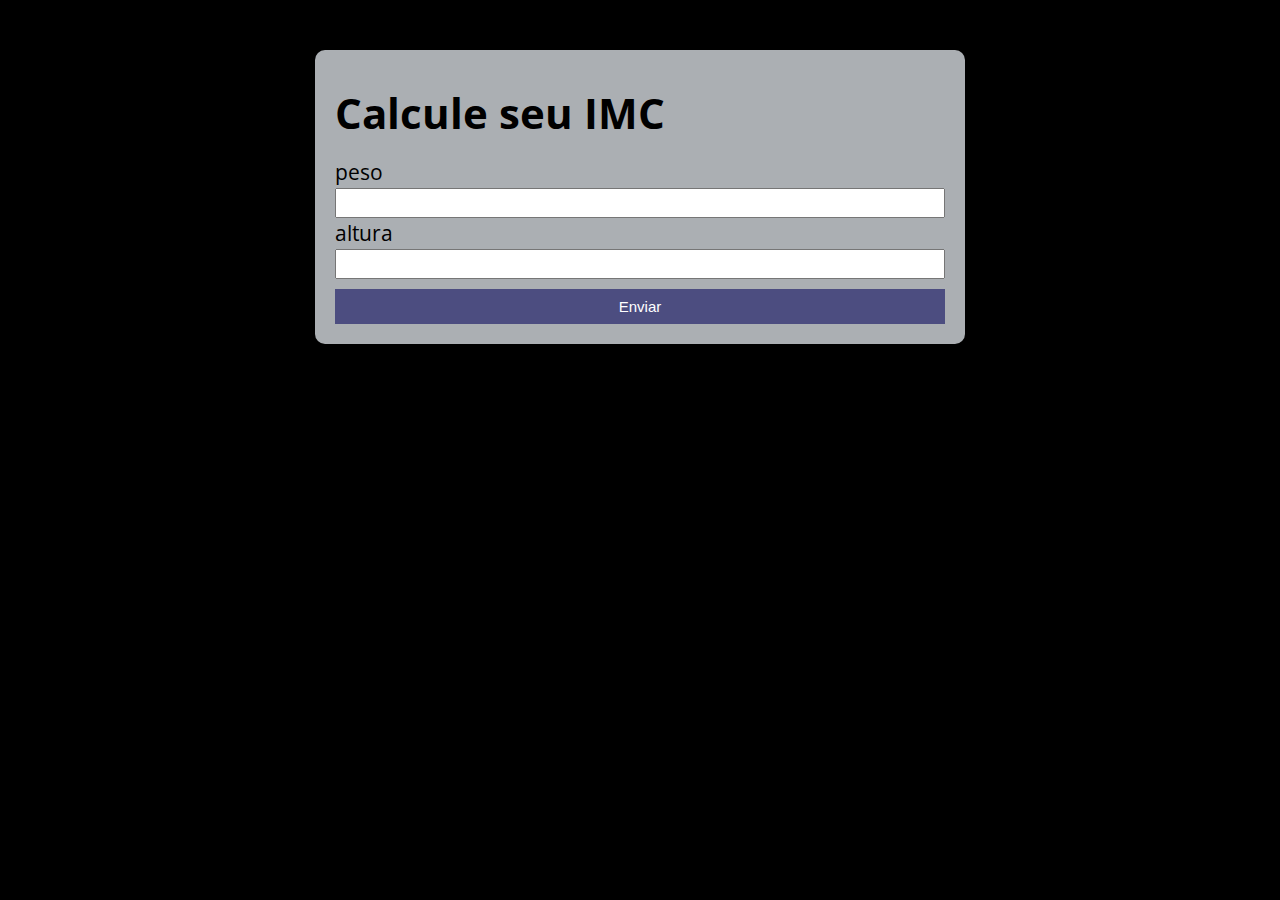
<file: index.html>
<!DOCTYPE html>
<html lang="en">
<head>
    <meta charset="UTF-8">
    <meta name="viewport" content="width=device-width, initial-scale=1.0">
    <title>Calcule seu IMC</title>
    <link rel="stylesheet" href="./assets/css/style.css">
</head>
<body>
    <section class="container">
        <h1>Calcule seu IMC</h1>
        <form action="/" id="formulario" method="post">
            <label for="peso">peso</label>
            <input type="text" name="peso" id="peso">
            <label for="altura">altura</label>
            <input type="text" name="altura" id="altura">
            <button type="submit">Enviar</button>
        </form>
    <div id="resultado">    </div>    
       
    </section>
  <script src="./assets/js/main.js"></script>  
</body>
</html>
</file>
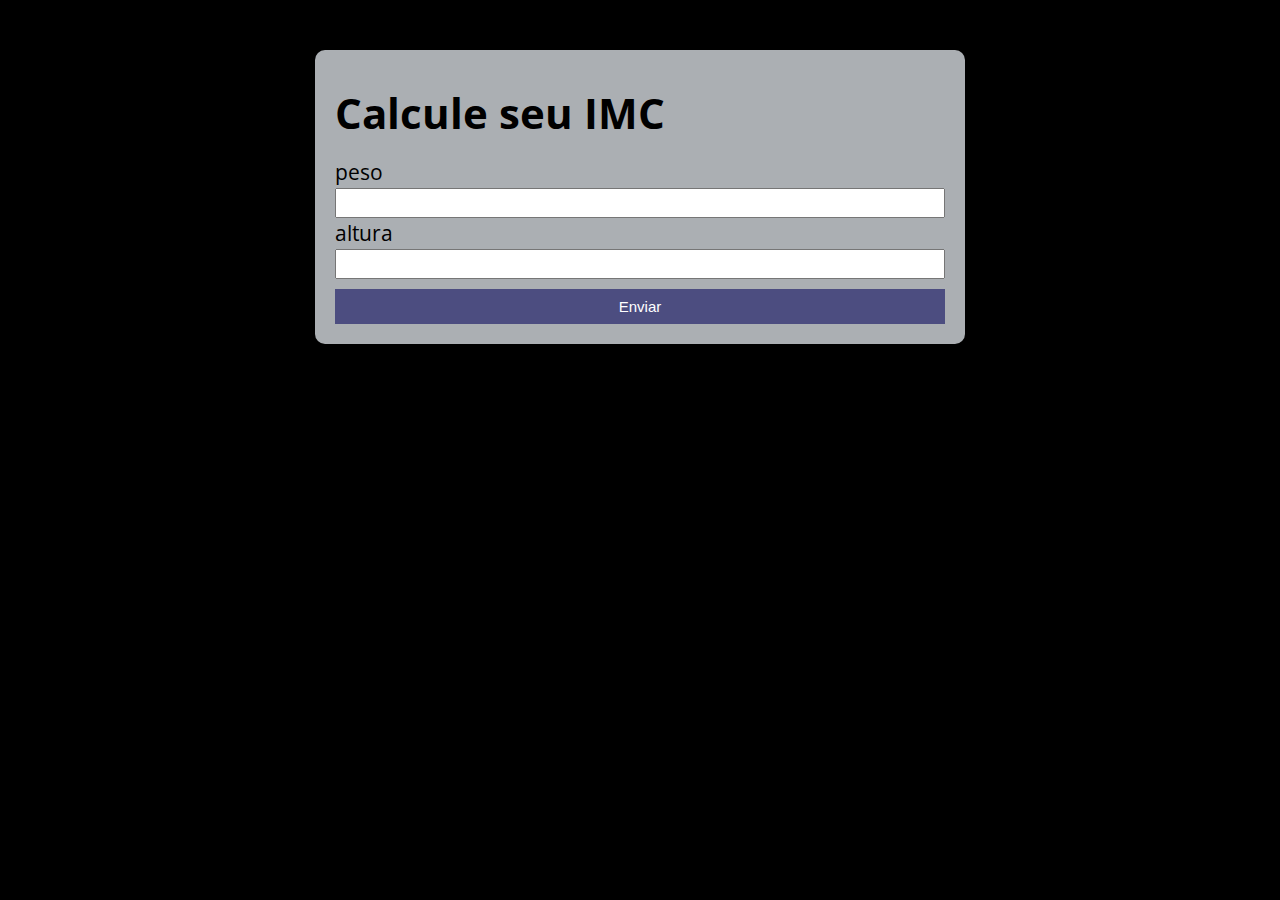
<file: modelo.html>
<!DOCTYPE html>
<html lang="en">
<head>
    <meta charset="UTF-8">
    <meta name="viewport" content="width=device-width, initial-scale=1.0">
    <title>Calcule seu IMC</title>
    <link rel="stylesheet" href="./assets/css/style.css">
</head>
<body>
    <section class="container">
        <h1>Calcule seu IMC</h1>
        <form action="/" id="formulario" method="post">
            <label for="peso">peso</label>
            <input type="text" name="peso" id="peso">
            <label for="altura">altura</label>
            <input type="text" name="altura" id="altura">
            <button type="submit">Enviar</button>
        </form>
    <div id="resultado">    </div>    
       
    </section>
  <script src="./assets/js/main.js"></script>  
</body>
</html>
</file>
<file: assets/css/style.css>
@charset "UTF-8";

@import url('https://fonts.googleapis.com/css2?family=Open+Sans:ital@0;1&display=swap');

:root {
    --primary-color:rgba(37, 37, 107, 0.708);
    --primary-color-darker:rgb(2, 2, 82);
}
* {
    box-sizing: border-box;
    outline: 0;
}       

     
table td {
    padding-left: 90px;
    padding-top: 0px;
    padding-bottom: 0px;
    
    
}
body {
    margin: 0;
    padding: 0;
    background-color: black;
    font-family: 'Open sans', sans-serif;
    font-size: 1.3em;
    line-height: 1.5em;
    
}
.container {
    
    max-width: 650px;
    margin: auto;
    background-color: rgb(171, 175, 179);
    padding: 20px;
    border-radius: 10px;
    margin-top: 50px;
}


form input, form label, form button {
    display: block;
    width: 100%;
    margin-bottom: 0px;
}
form input {
    font-size: 15px;
    height: 30px;
    padding: 0 20px;
}
form input:focus {
    outline: 1px solid var(--primary-color);
}
form button {
    border: none;
    background-color: var(--primary-color);
    color: white;
    font-size: 15px;
    height: 35px;
    cursor: pointer;
    margin-top: 10px;
}
form button:hover {
    background-color: var(--primary-color-darker);
}
.paragrafo-resultado, .bad {
 background-color: #33ac18;
 padding: 10px 20px ;
 font-size: 20px;
}
.bad {
    background-color: #b11414;
}

@media (max-width: 768px) {
    .container {
        background-color: rgb(114, 128, 143); /* Mude para azul para testar */
        max-width: 400px;
        margin: auto;   
        padding: 20px;
        padding-top: 80px;
        border-radius: 10px;
        height: 500px;
        margin-top: 50px;
        
    }
    form input {
        font-size: 15px;
        height: 30px;
        padding: 0 20px;
    }
    .paragrafo-resultado, .bad {
        background-color: #33ac18;
        padding: 5px  ;
        font-size: 15px;
       }
}
</file>
